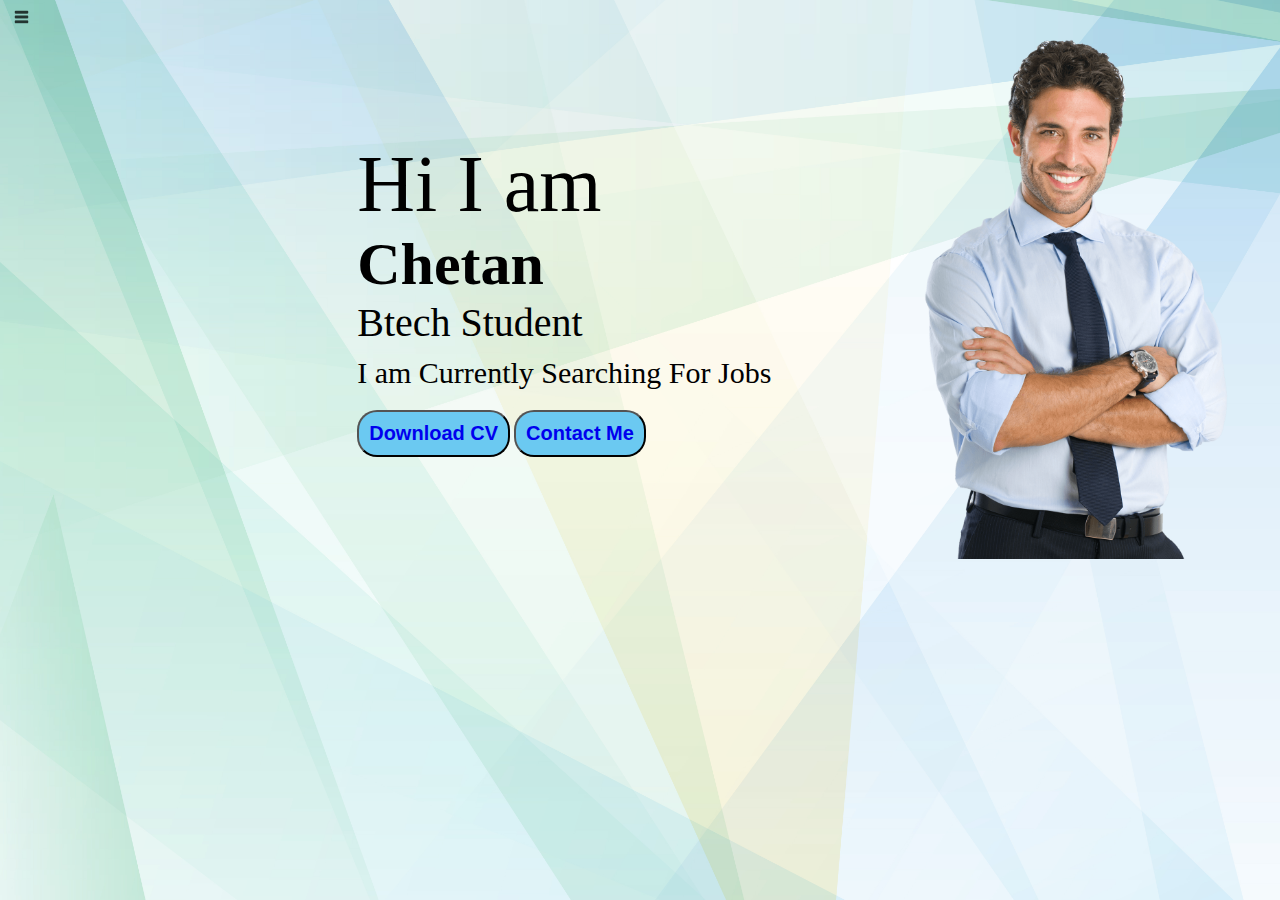
<file: index.html>
<!DOCTYPE html>
<html lang="en">
<head>
    <meta charset="UTF-8">
    <meta name="viewport" content="width=device-width, initial-scale=1.0">
    <title>Document</title>
    <link rel="stylesheet" href="style.css">
</head>
<body>
    <div class="container">
        <div class="slidebar slidebarGo">
            <nav>
                <ul>
                    <li><a href="/index.html">Home</a></li>
                    <li><a href="intro.html">My Intro</a></li>
                    <li><a href="contact.html">Contact</a></li>
                    
                </ul>
            </nav>
        </div>
        <div class="main">
            <div class="ham">
                <img src="ham.png" alt="" width="23px">
            </div>
            <div class="cross">
                <img src="cross.png" alt="" width="23px">
            </div>
            <div class="infocontainer">
                <div class="devInfo">
                    <div class="hello">Hi I am</div>
                    <div class="name">Chetan</div>
                    <div class="about">Btech Student</div>
                    <div class="moreabout">I am Currently Searching For Jobs </div>
                    <div class="button">
                        <button><a href="chetan_yadav_2101921520063 w.pdf" target="_blank">Download CV</a></button>
                        <button><a href="contact.html">Contact Me</a></button>
                    </div>
                </div>
                <div class="devPic"><img src="dev.png"></div>
            </div>
        </div>
    </div>
<script src="script.js"></script>
</body>
</html>
</file>
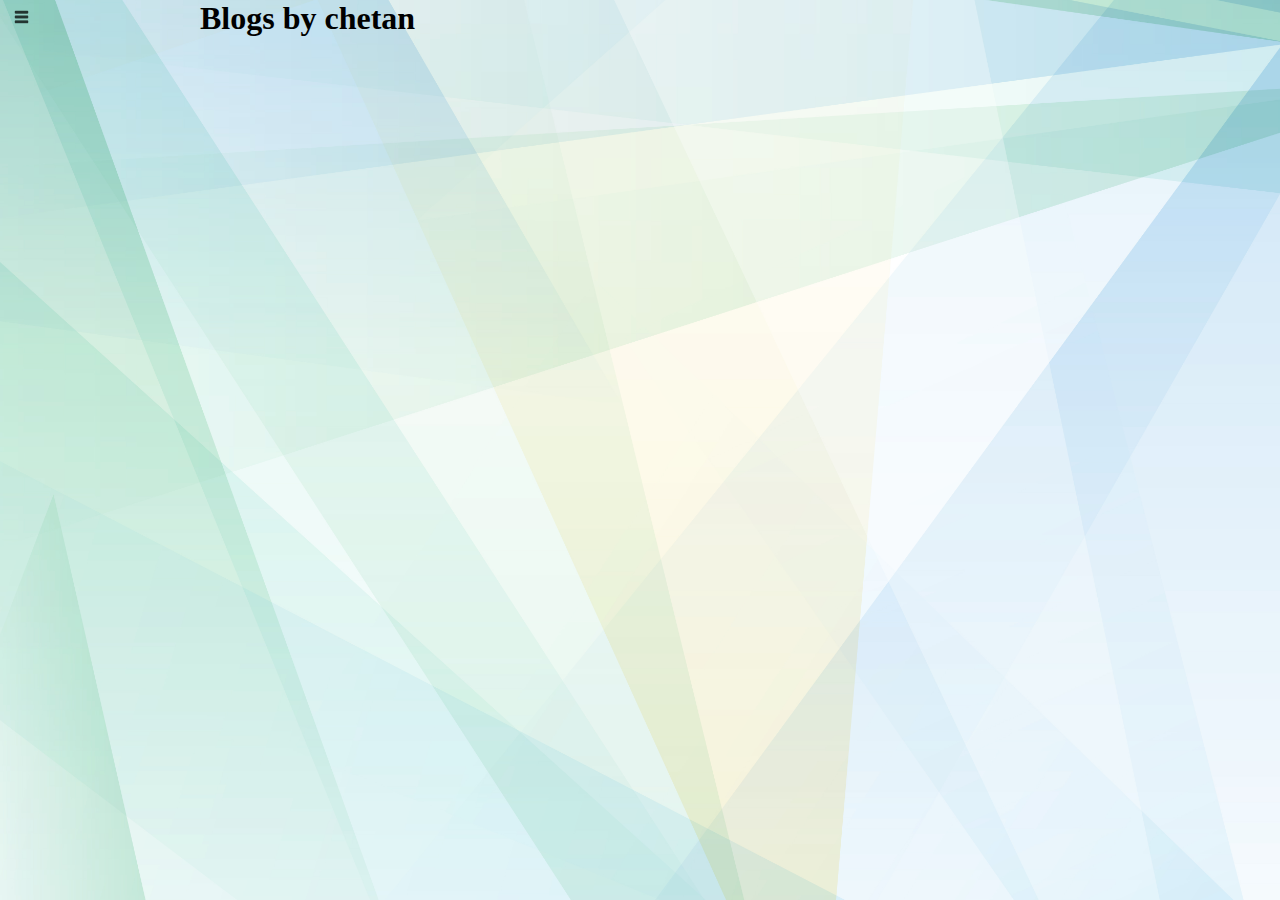
<file: blog.html>
<!DOCTYPE html>
<html lang="en">
<head>
    <meta charset="UTF-8">
    <meta name="viewport" content="width=device-width, initial-scale=1.0">
    <title>Document</title>
    <link rel="stylesheet" href="style.css">
</head>
<body>
    <div class="container">
        <div class="slidebar">

            <nav>
                <ul>
                    <li><a href="/index.html">Home</a></li>
                    <li><a href="intro.html">My Intro</a></li>
                    <li><a href="service.html">Service</a></li>
                    <li><a href="blog.html">Blog</a></li>
                    <li><a href="contact.html">Contact</a></li>
                    
                </ul>
            </nav>
        </div><div class="main">
            <div class="ham">
                <img src="ham.png" alt="" width="23px">
            </div>
            <div class="cross">
                <img src="cross.png" alt="" width="23px">
            </div>
            <div class="blogcontainer">
                <h1>Blogs by chetan</h1>
                <div class="blogitem">
                    <h2></h2>
                </div>
            </div>
        </div>
    </div>
    <script src="script.js"></script>
</body>
</html>
</file>
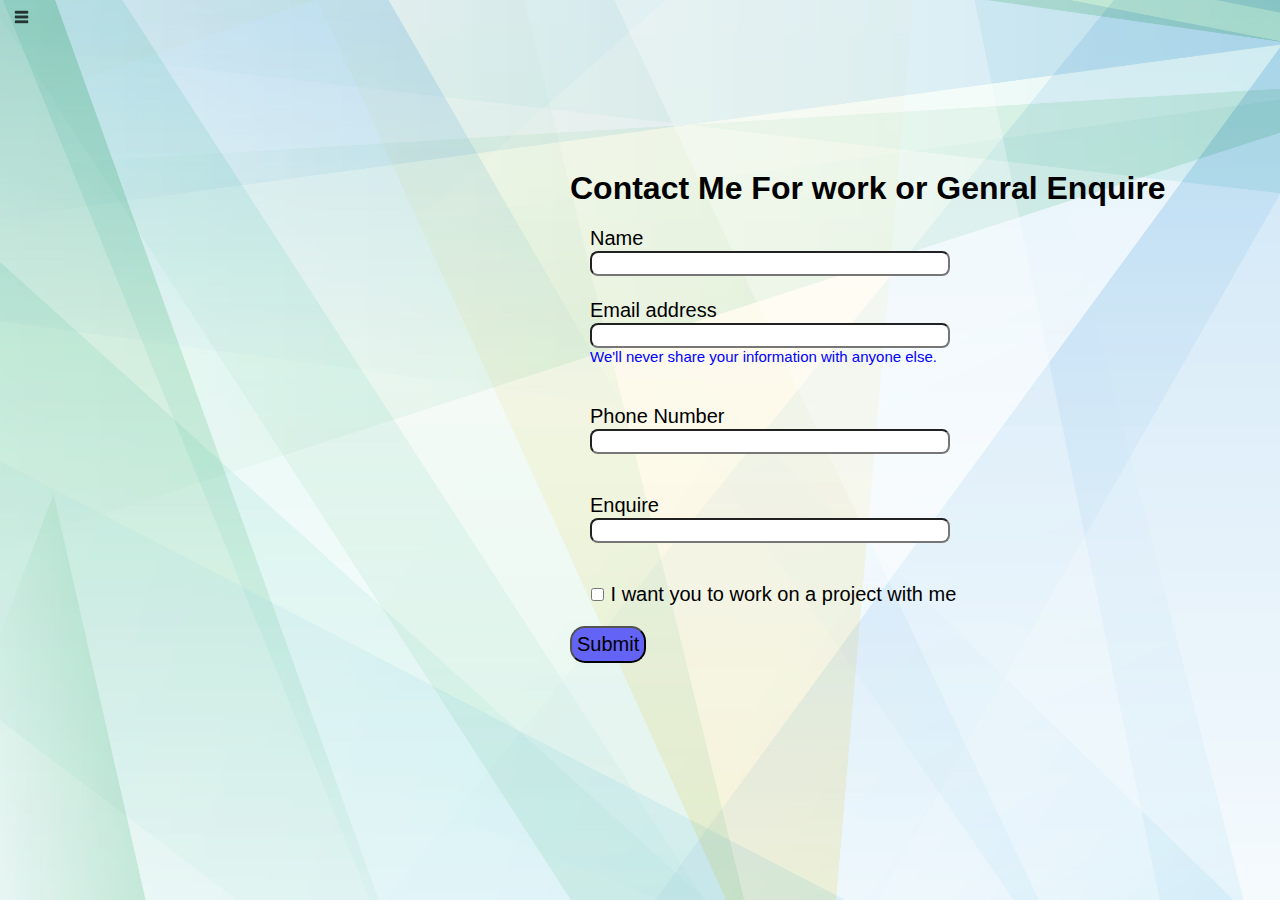
<file: contact.html>
<!DOCTYPE html>
<html lang="en">
<head>
    <meta charset="UTF-8">
    <meta name="viewport" content="width=device-width, initial-scale=1.0">
    <title>Document</title>
    <link rel="stylesheet" href="style.css">
</head>
<body>
    <div class="container">
        <div class="slidebar">

            <nav>
                <ul>
                    <li><a href="/index.html">Home</a></li>
                    <li><a href="intro.html">My Intro</a></li>
                    <li><a href="contact.html">Contact</a></li>
                    
                </ul>
            </nav>
        </div>
        <div class="contactmain">
            <div class="ham">
                <img src="ham.png" alt="" width="23px">
            </div>
            <div class="cross">
                <img src="cross.png" alt="" width="23px">
            </div>
            <div class="contactform">
                <form>
                    <h1>Contact Me For work or Genral Enquire</h1>
                    <div class="mb-3">
                        <label for="exampleInputname" class="form-label">Name<br></label>
                        <input type="text" class="form-control" id="clientname" aria-describedby="nameHelp">
                        <label for="exampleInputEmail1" class="form-label"><br><br>Email address<br></label>
                        <input type="email" class="form-control" id="clientemail" aria-describedby="emailHelp">
                      <div id="emailHelp" class="form-text">We'll never share your information with anyone else.</div>
                    </div>
                    <div class="mb-3">
                      <label for="clientphone" class="form-label">Phone Number<br></label>
                      <input type="phone" class="form-control" id="clientphone">
                    </div>
                    <div class="mb-3">
                      <label for="clientphone" class="form-label">Enquire<br></label>
                      <input type="enquire" class="form-control" id="clientenquire">
                    </div>
                    <div class="mb-3" id="form-check">
                      <input type="checkbox" class="form-check-input" id="isclient">
                      <label class="form-check-label" for="isclient">I want you to work on a project with me</label>
                    </div>
                    <button type="submit" class="btn-btn-primary">Submit</button>
                </form>
            </div>
        </div>
    </div>
    <script src="script.js"></script>
</body>
</html>
</file>
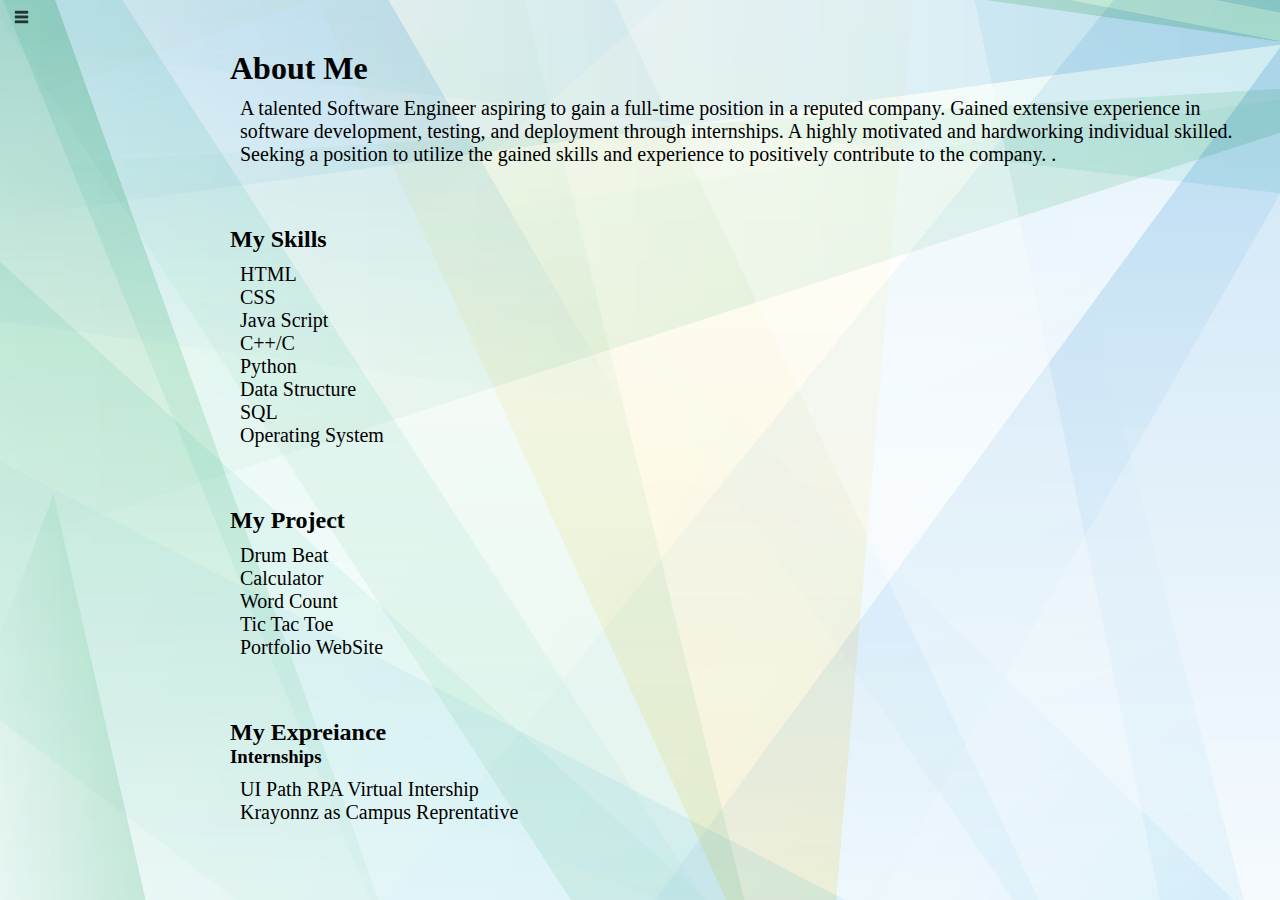
<file: intro.html>
<!DOCTYPE html>
<html lang="en">
<head>
    <meta charset="UTF-8">
    <meta name="viewport" content="width=device-width, initial-scale=1.0">
    <title>Document</title>
    <link rel="stylesheet" href="style.css">
</head>
<body>
    <div class="container">
        <div class="slidebar">

            <nav>
                <ul>
                    <li><a href="/index.html">Home</a></li>
                    <li><a href="intro.html">My Intro</a></li>

                    <li><a href="contact.html">Contact</a></li>
                    
                </ul>
            </nav>
        </div>
        <div class="main">
            <div class="ham">
                <img src="ham.png" alt="" width="23px">
            </div>
            <div class="cross">
                <img src="cross.png" alt="" width="23px">
            </div>
            <div class="introcontainer">
                <div class="devIntro">
                    <h1>About Me</h1>
                    <p> A talented Software Engineer aspiring to gain a full-time position in a reputed company. Gained extensive experience in software development, testing, and deployment through internships. A highly motivated and hardworking individual skilled.

                        Seeking a position to utilize the gained skills and experience to positively contribute to the company. .</p>
                    
                        <div class="myskill">
                            <h2>My Skills</h2>
                            <ul>
                                <li>HTML</li>
                                <li>CSS</li>
                                <li>Java Script</li>
                                <li>C++/C</li>
                                <li>Python</li>
                                <li>Data Structure</li>
                                <li>SQL</li>
                                <li>Operating System</li>
                            </ul>
                        </div>
                        <div class="myproject">
                            <h2>My Project</h2>
                            <ul>
                                <li>Drum Beat</li>
                                <li>Calculator</li>
                                <li>Word Count</li>
                                <li>Tic Tac Toe</li>
                                <li>Portfolio WebSite</li>
                            </ul>
                        </div>
                        <div class="myexpreiance">
                            <h2>My Expreiance</h2>
                            <h3>Internships</h3>
                            <ul>
                                <li>UI Path RPA Virtual Intership </li>
                                <li>Krayonnz as Campus Reprentative</li>
                            </ul>
                        </div>
                </div>
                
            </div>
        </div>
    </div>
    <script src="script.js"></script>
</body>
</html>
</file>
<file: style.css>
@import url("https://fonts.google.com/specimen/Reddit+Sans+Condensed");
*{
    margin: 0;
    padding: 0;
}
html, body {
    height: 100%;
    margin: 0;
    padding: 0;
    background: url('2.jpg') no-repeat center center fixed; /* Set your background image */
    background-size: cover; /* Ensure the background covers the entire page */
}
.slidebar{
    width: 200px;
    background-color: #c1c7c9;
    color: white;
    height: 100vh;
    transition: transform 0.3s ease;
    transform: translateX(0);
}
.slidebar nav{
    padding-left: 0;
    padding-right: 27px;
    padding-top: 48px;
    padding-bottom: 75px;
    width: 250px;
}
.slidebar nav li{
    list-style: none;
    font-size: 25px;
    padding: 20px;
}
.slidebar nav li a{
    text-decoration: none;
    color: black;
}
.main{
 /*   background-color: aqua;*/
    width: 90vw;
    background-size: auto;
}
.container{
    display: flex;
    
}
.infocontainer{
/*    background-color: bisque;*/
    height: 58vh;
    width: 80vw;
    margin-top: 37px;
    margin-left: 82px;
    display: flex;
    justify-content: space-around;
}
.devInfo{
    display: flex;
    justify-content: center;
    flex-direction: column;
}
.devPic img{
    width: 1;
    height: 58vh;
}
.hello{
    font-size: 80px;
}
.name{
    font-size: 60px;
    font-weight: bold;
    font-family:'Times New Roman', Times, serif;
}
.about{
    font-size: 40px;
}
.moreabout{
    font-size: 30px;
    margin-top: 10px;
}
.button button{
    padding: 10px;
    border-radius: 20px;
    font-weight: bold;
    font-size: 20px;
    background-color: rgb(107, 201, 241);
    cursor: pointer;
    margin-top: 20px;
}
.button button a{
    text-decoration: none;
}
.button button:hover{
    background-color: aliceblue;
}
.contactform{
    font-family: 'Franklin Gothic Medium', 'Arial Narrow', Arial, sans-serif
}
.contactform h1{
    font-family: 'Lucida Sans', 'Lucida Sans Regular', 'Lucida Grande', 'Lucida Sans Unicode', Geneva, Verdana, sans-serif;
}
.mb-3{
    font-size: 20px;
    padding: 20px;
}
.mb-3form-check{
    font-size: 20px;
    padding: 20px;
}
#clientemail{
    /*background-color: rgb(17, 179, 233);*/
    box border-radius: 20px;
}
.form-text{
    font-size: 15px;
    color:blue;
}
.contactmain{
    padding-left: 350px;
    padding-top: 150px;
    background-repeat: no-repeat;
    background-size: cover;
}
.contactform form div input{
    border-radius: 8px;
    padding: 3px;
    width: 350px;
}
.contactform form button{
    border-radius: 15px;
    font-size: 20px;
    padding: 5px;
    background-color: rgb(99, 99, 245);
    cursor: pointer;
}
.contactform form button:hover{
    background-color: aliceblue;
}
.contactform form{
    padding: 20px;
}
#form-check{
flex-direction: row;
}
#form-check input{
    width: 15px;
}
.introcontainer{
    padding-left: 30px;
    padding-top: 50px;
}
.devIntro p{
    font-size: 20px;
    padding: 10px;
}
.myskill{
    padding-top: 50px;
}
.myskill ul{
    list-style: none;
    font-size: 20px;
    padding: 10px;
}
.myproject{
    padding-top: 50px;
}
.myproject ul{
    font-size: 20px;
    padding: 10px;
    list-style: none;
}
.myexpreiance{
    padding-top: 50px;
}
.myexpreiance ul{
    font-size: 20px;
    padding: 10px;
    list-style: none;
}
.ham{
    position: absolute;
    cursor: pointer;
    top: 6px;
    left: 10px;
}
.cross{
    position: absolute;
    cursor: pointer;
    top: 6px;
    left: 178px;
}
.slidebarGo{
    transform: translateX(-100%);
}
@media (max-width: 768px) {
    .devPic img {
        display: none; 
    }
}
</file>
